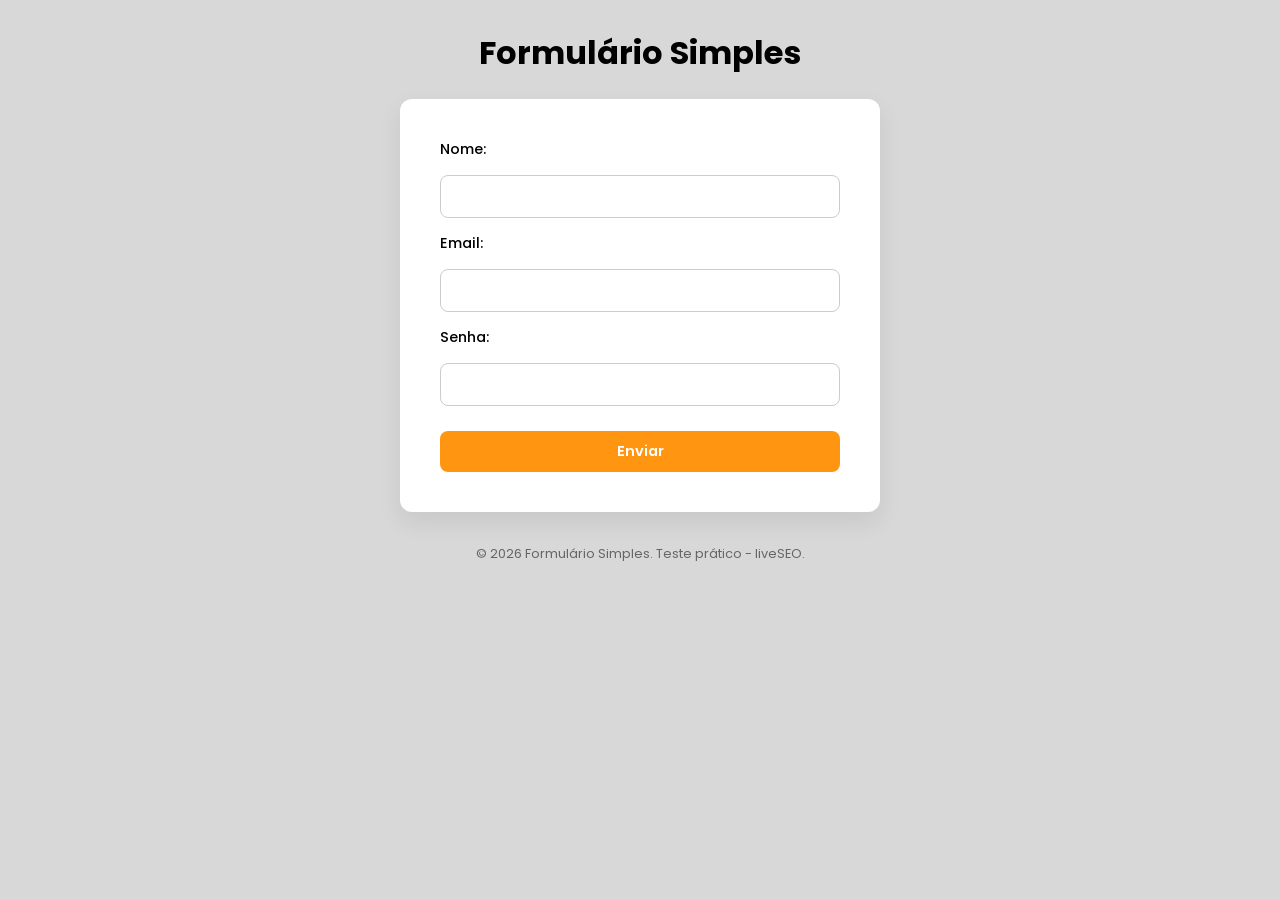
<file: HTML e CSS/index.html>
<!DOCTYPE html>
<html lang="pt-br">
<head>
    <meta charset="UTF-8">
    <meta name="viewport" content="width=device-width, initial-scale=1.0">
    <title>Formulário Simples</title>


    <link rel="stylesheet" href="styles.css">
</head>
<body>
    <header>
        <h1 class = "title">Formulário Simples</h1>
    </header>
    <main>
        <form action="#" method="post">
            <label for="name">Nome:</label>
            <input type="text" id="name" name="name" required>

            <label for="email">Email:</label>
            <input type="email" id="email" name="email" required>

            <label for="password">Senha:</label>
            <input type="password" id="password" name="password" required>
            
            <input type="submit" value="Enviar">
        </form>
    </main>

    <footer>
        <p>&copy; 2026 Formulário Simples. Teste prático - liveSEO.</p>
    </footer>
</body>
</html>
</file>
<file: HTML e CSS/styles.css>
@import url('https://fonts.googleapis.com/css2?family=Poppins:ital,wght@0,100;0,200;0,300;0,400;0,500;0,600;0,700;0,800;0,900;1,100;1,200;1,300;1,400;1,500;1,600;1,700;1,800;1,900&display=swap');
*{
    font-family: Poppins;
}
body {
    background: #00000027;
    display: flex;
    flex-direction: column;
    align-items: center;
}

main {
    width: 100%;
    display: flex;
    justify-content: center;
    align-items: center;
}

form {
    background: #ffffff;
    padding: 40px;
    width: 100%;
    max-width: 400px;
    border-radius: 12px;
    box-shadow: 0 10px 25px rgba(0, 0, 0, 0.08);
    display: flex;
    flex-direction: column;
    gap: 15px;
}

label {
    font-weight: 500;
    font-size: 0.9rem;
}

input {
    padding: 10px 12px;
    border-radius: 8px;
    border: 1px solid #ccc;
    font-size: 0.9rem;
    transition: 0.2s ease;
}

input:focus {
    outline: none;
    border-color: #FF9511;
    box-shadow: 0 0 0 2px rgba(79, 70, 229, 0.2);
}

input[type="submit"] {
    margin-top: 10px;
    background: #FF9511;
    color: #fff;
    border: none;
    cursor: pointer;
    font-weight: 600;
}

input[type="submit"]:hover {
    background: #4338ca;
}

footer {
    margin-top: 20px;
    font-size: 0.8rem;
    color: #666;
}
</file>
